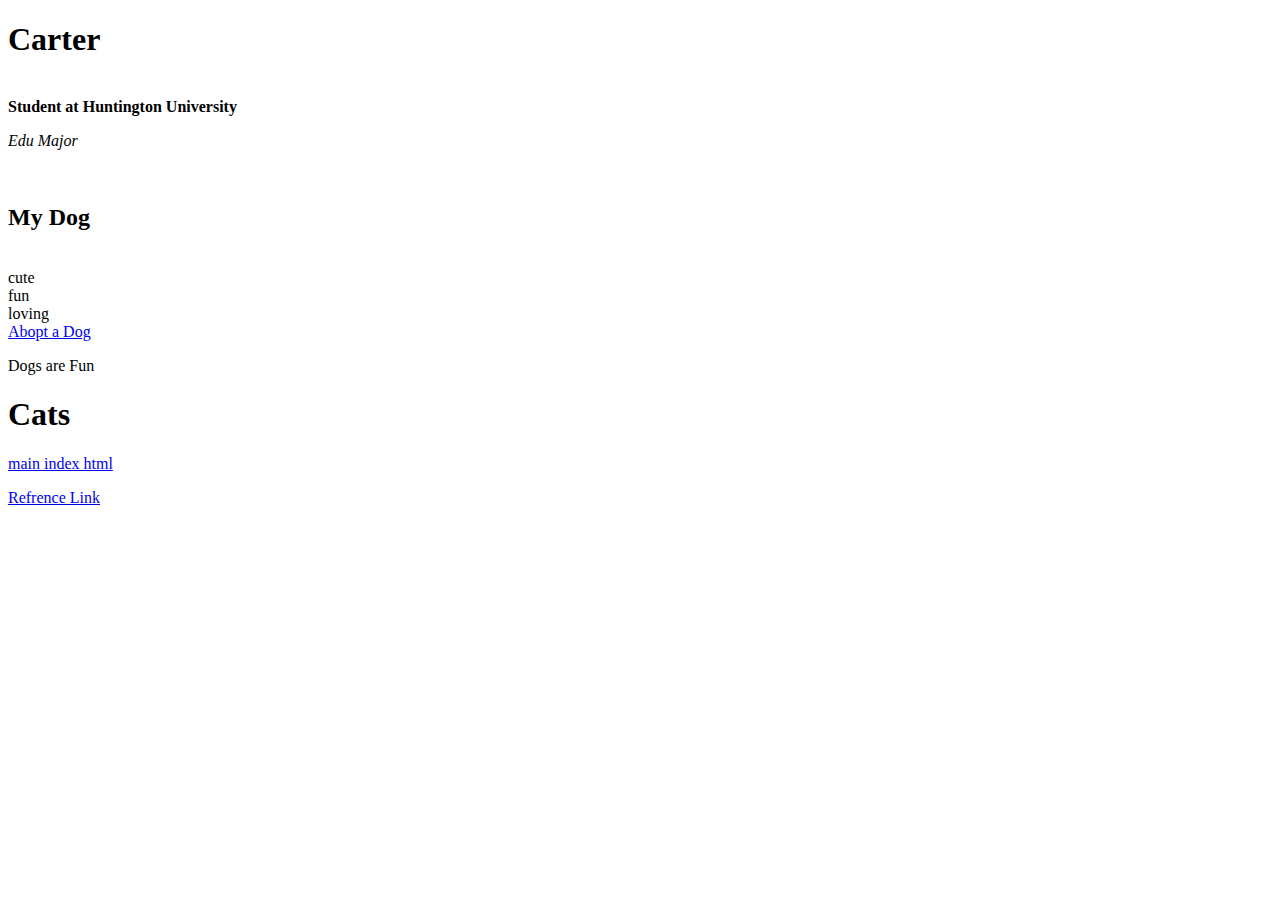
<file: page2.html>
<!DOCTYPE html>
<html>

<head>
  <meta charset="utf-8">
  <meta name="viewport" content="width=device-width">
  <title>Carter</title>
  <link href="style.css" rel="stylesheet" type="text/css" />
</head>

<body>
  <h1> Carter</h1>
 <strong><br>Student at Huntington University</strong>
  <p> <em>Edu Major</p></em>
  <br><h2>My Dog</h2>
  <img
    <ul><li>cute</li> <li>fun</li> <li>loving</li></ul>
  <a href="https://www.puppyspot.com/puppies-for-sale?cq_src=google_ads&cq_cmp=20501003676&cq_term=dog%20adoption&cq_med=&cq_plac=&cq_net=g&cq_plt=gp&prm=1-2177&utm_content=1-2177&opt=dog%20adoption&gad_source=1&gclid=EAIaIQobChMI6o32j6yGiQMV1jUIBR1w8TfBEAAYASAAEgJogPD_BwE">Abopt a Dog</a>

<p> Dogs are Fun</p>
<h1> Cats</h1>
  <a href="index.html">main index html</a>

</body>
  <p></p>
<a href="https://moodle.huntington.edu/course/view.php?id=25053">Refrence Link</a>
</html>
</file>
<file: style.css>
<!DOCTYPE html>
<html>

<head>
  <meta charset="utf-8">
  <meta name="viewport" content="width=device-width">
  <title>replit</title>
  <link href="style.css" rel="stylesheet" type="text/css" />
</head>
<title> Carter </title>
<body>
  <h1> Carter</h1>
 <strong><br>Student at Huntington University</strong>
  <p> <em>Edu Major</p></em>
  <br><h2>My Dog</h2>
  <img
    <ul><li>cute</li> <li>fun</li> <li>loving</li></ul>
  <a href="https://www.puppyspot.com/puppies-for-sale?cq_src=google_ads&cq_cmp=20501003676&cq_term=dog%20adoption&cq_med=&cq_plac=&cq_net=g&cq_plt=gp&prm=1-2177&utm_content=1-2177&opt=dog%20adoption&gad_source=1&gclid=EAIaIQobChMI6o32j6yGiQMV1jUIBR1w8TfBEAAYASAAEgJogPD_BwE">Adopt a Dog</a>

</body>

</html>

<!DOCTYPE html>
<html>

<head>
  <meta charset="utf-8">
  <meta name="viewport" content="width=device-width">
  <title>Carter</title>
  <link href="style.css" rel="stylesheet" type="text/css" />
</head>

<body>
  <h1> Carter</h1>
 <strong><br>Student at Huntington University</strong>
  <p> <em>Edu Major</p></em>
  <br><h2>My Dog</h2>
  <img
    <ul><li>cute</li> <li>fun</li> <li>loving</li></ul>
  <a href="https://www.puppyspot.com/puppies-for-sale?cq_src=google_ads&cq_cmp=20501003676&cq_term=dog%20adoption&cq_med=&cq_plac=&cq_net=g&cq_plt=gp&prm=1-2177&utm_content=1-2177&opt=dog%20adoption&gad_source=1&gclid=EAIaIQobChMI6o32j6yGiQMV1jUIBR1w8TfBEAAYASAAEgJogPD_BwE">Abopt a Dog</a>

<p> Dogs are Fun</p>
<h1> Cats</h1>
  <a href="index.html">main index html</a>

</body>
  <p></p>
<a href="https://moodle.huntington.edu/course/view.php?id=25053">Refrence Link</a>
</html>
</file>
